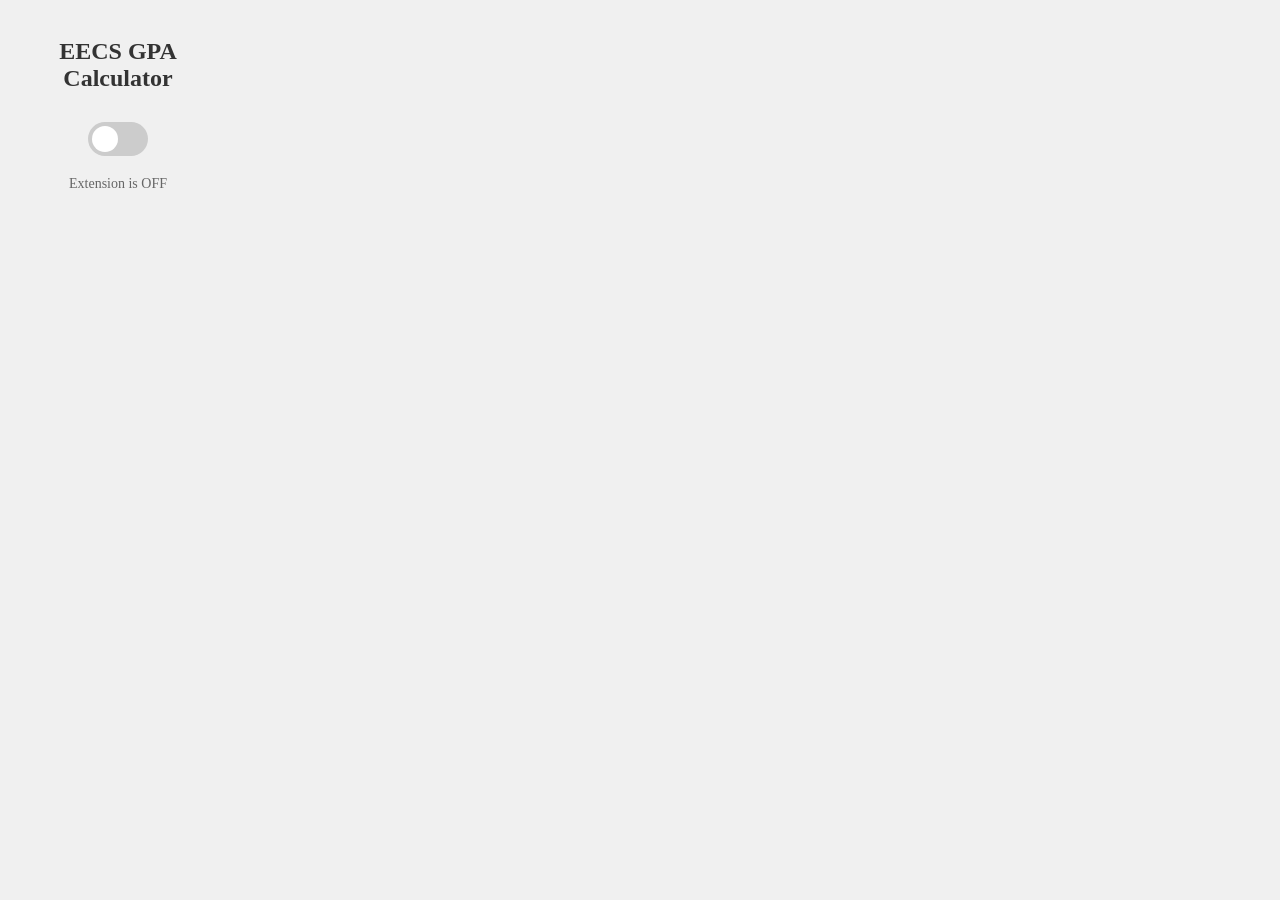
<file: index.html>
<html>
  <head>
    <link rel="stylesheet" href="style.css">
  </head>
  <body>
    <h2>EECS GPA Calculator</h2>
    <label class="switch">
      <input type="checkbox" id="toggleSwitch">
      <span class="slider"></span>
    </label>
    <p id="status">Extension is OFF</p>
    <script src="popup.js"></script>
  </body>
</html>
</file>
<file: style.css>
body {
  width: 200px;
  padding: 10px;
  background-color: #f0f0f0;
  display: flex;
  flex-direction: column;
  align-items: center;
  text-align: center;
}

h2 {
  color: #333;
  margin-bottom: 20px;
}

.switch {
  position: relative;
  display: inline-block;
  width: 60px;
  height: 34px;
  margin: 10px 0;
}

.switch input {
  opacity: 0;
  width: 0;
  height: 0;
}

.slider {
  position: absolute;
  cursor: pointer;
  top: 0;
  left: 0;
  right: 0;
  bottom: 0;
  background-color: #ccc;
  transition: .4s;
  border-radius: 34px;
}

.slider:before {
  position: absolute;
  content: "";
  height: 26px;
  width: 26px;
  left: 4px;
  bottom: 4px;
  background-color: white;
  transition: .4s;
  border-radius: 50%;
}

input:checked + .slider {
  background-color: #2196F3;
}

input:checked + .slider:before {
  transform: translateX(26px);
}

#status {
  color: #666;
  font-size: 14px;
  margin-top: 10px;
}
</file>
